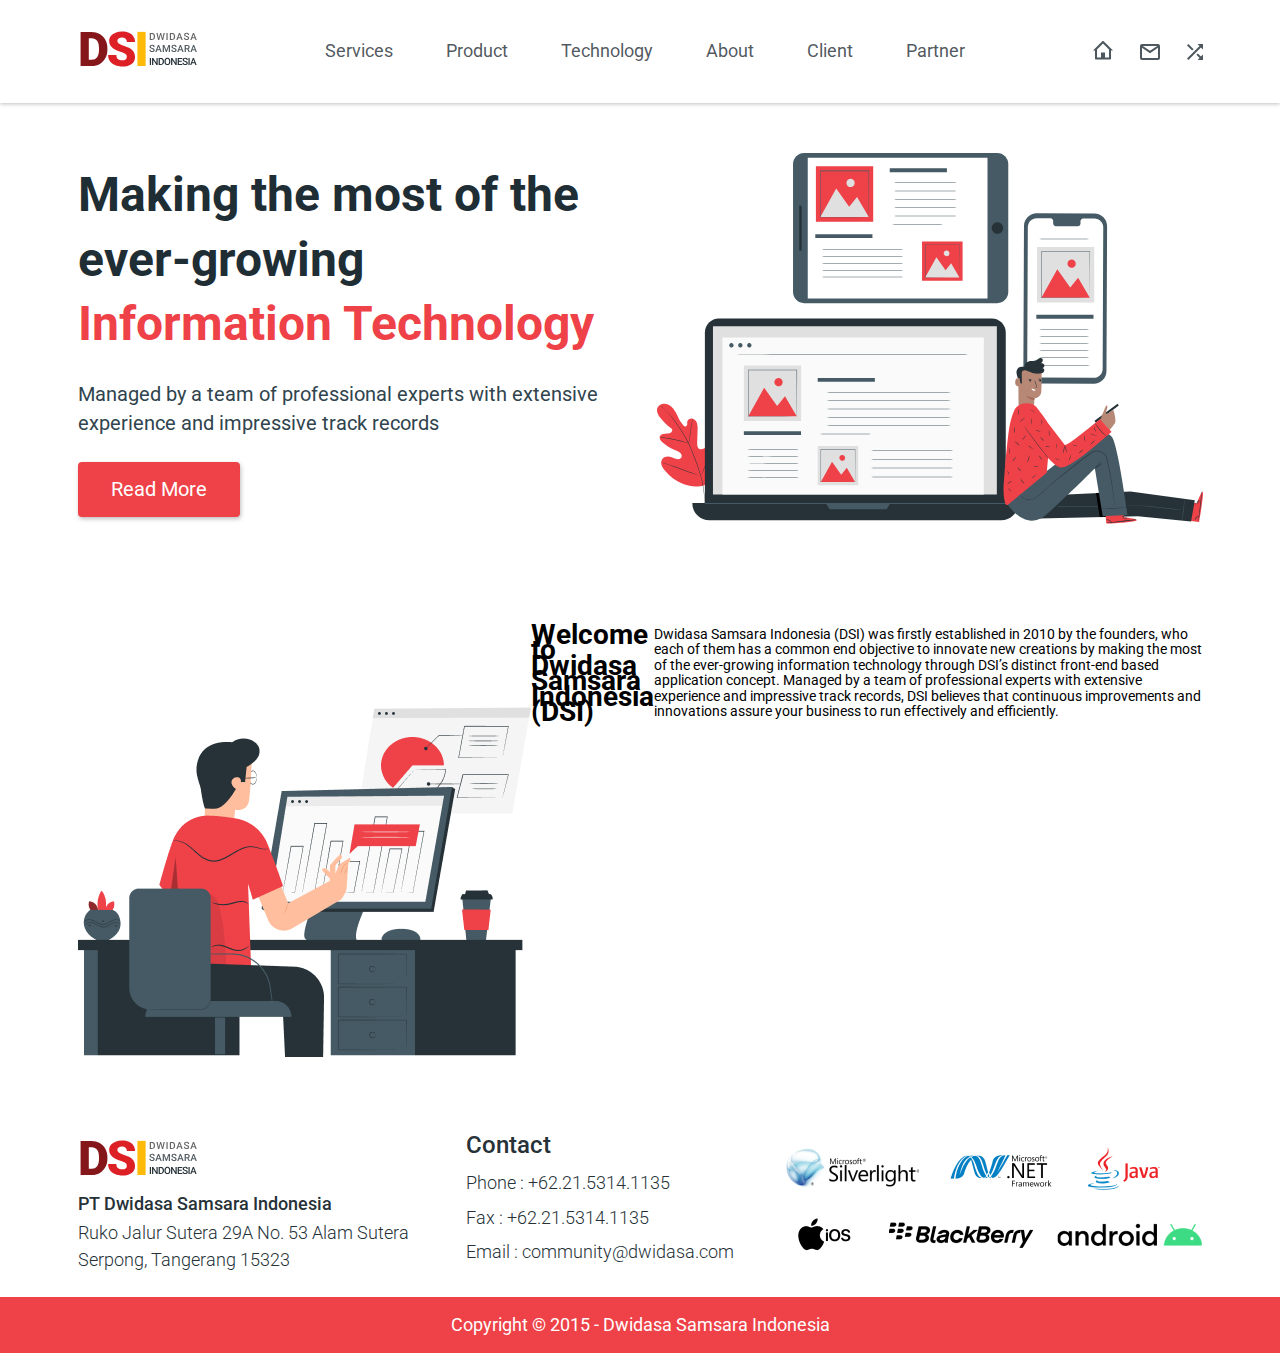
<file: index.html>
<!DOCTYPE html>
<html lang="en">

<head>
    <meta charset="UTF-8">
    <meta name="viewport" content="width=device-width, initial-scale=1.0">
    <link rel="stylesheet" href="./style/main.css">
    <title>Home page</title>
</head>

<body>

    <div class="wrapper">

        <!-- HEADER - START -->

        <header class="header">
            <div class="container">
                <div class="header-row">
                    <div class="header-logo">
                        <a href="#">
                            <img src="./images/logo.svg" alt="site logo">
                        </a>
                    </div>

                    <nav class="header-nav">
                        <a href="./pages/services.html" class="header-link">Services</a>
                        <a href="./pages/product.html" class="header-link">Product</a>
                        <a href="#" class="header-link">Technology</a>
                        <a href="#" class="header-link">About</a>
                        <a href="#" class="header-link">Client</a>
                        <a href="#" class="header-link">Partner</a>
                    </nav>

                    <div class="header-buttons">
                        <button class="header-button">
                            <svg width="20" height="19" viewBox="0 0 20 19" fill="none"
                                xmlns="http://www.w3.org/2000/svg">
                                <path fill-rule="evenodd" clip-rule="evenodd"
                                    d="M2 9.58579H0L9.29289 0.292893C9.68342 -0.0976315 10.3166 -0.0976306 10.7071 0.292894L20 9.58579H18V17.5858C18 18.1381 17.5523 18.5858 17 18.5858H3C2.44772 18.5858 2 18.1381 2 17.5858V9.58579ZM4 16.5858H8V11.5858H12V16.5858H16V8.41421L10 2.41421L4 8.41421V16.5858Z"
                                    fill="#1F2E35" fill-opacity="0.8" />
                            </svg>
                        </button>
                        <button class="header-button">
                            <svg width="20" height="16" viewBox="0 0 20 16" fill="none"
                                xmlns="http://www.w3.org/2000/svg">
                                <path fill-rule="evenodd" clip-rule="evenodd"
                                    d="M0 2C0 0.895431 0.895431 0 2 0H18C19.1046 0 20 0.895431 20 2V14C20 15.1046 19.1046 16 18 16H2C0.895431 16 0 15.1046 0 14V2ZM18 3.8685V14H2V3.86851L10 9.20184L18 3.8685ZM17.1972 2H2.80279L10 6.79814L17.1972 2Z"
                                    fill="#1F2E35" fill-opacity="0.8" />
                            </svg>
                        </button>
                        <button class="header-button">
                            <svg width="16" height="16" viewBox="0 0 16 16" fill="none"
                                xmlns="http://www.w3.org/2000/svg">
                                <path fill-rule="evenodd" clip-rule="evenodd"
                                    d="M6.59 5.17L1.41 0L0 1.41L5.17 6.58L6.59 5.17ZM10.5 0L12.54 2.04L0 14.59L1.41 16L13.96 3.46L16 5.5V0H10.5ZM9.42 10.82L10.83 9.41L13.96 12.54L16 10.5V16H10.5L12.55 13.95L9.42 10.82Z"
                                    fill="#1F2E35" fill-opacity="0.8" />
                            </svg>
                        </button>
                    </div>

                    <div class="header-mobile">
                        <button class="header-mobile__button">
                            <svg width="25" height="19" viewBox="0 0 25 19" fill="none"
                                xmlns="http://www.w3.org/2000/svg">
                                <path d="M25 2.71429V0H0V2.71429H25Z" fill="#455A64" />
                                <path d="M25 5.42857V8.14286H8.33333V5.42857H25Z" fill="#455A64" />
                                <path d="M25 13.5714V10.8571H0V13.5714H25Z" fill="#455A64" />
                                <path d="M25 19V16.2857H8.33333V19H25Z" fill="#455A64" />
                            </svg>
                        </button>
                    </div>
                </div>
            </div>
        </header>

        <!-- HEADER - END -->

        <!-- MAIN - START -->

        <main class="main">

            <!-- BANNER - START -->

            <section class="banner">
                <div class="container">
                    <div class="banner-row">
                        <div class="banner-content">
                            <h1 class="banner-title">
                                Making the most of the ever-growing <br />
                                <span class="banner-title__red">Information Technology</span>
                            </h1>
                            <p class="banner-subtitle">Managed by a team of professional experts with extensive
                                experience and impressive track records</p>
                            <button class="banner-button">Read More</button>
                        </div>

                        <div class="banner-image">
                            <img src="./images/home/banner/banner-image.svg" alt="home banner image">
                        </div>
                    </div>
                </div>
            </section>

            <!-- BANNER - END -->
            <!-- BANNER - START -->

            <section class="banner">
                <div class="container">
                    <div class="banner_row1">
                        <div class="banner_content1">
                            <img src="./images/kampanya.png" alt="banner img" class="banner-image1">
                        <h1 class="banner_title1">
                            Welcome to Dwidasa Samsara Indonesia (DSI)
                        </h1>
                        <p class="banner_text1">
                            Dwidasa Samsara Indonesia (DSI) was firstly established in 2010 by the founders, who each of them has a common end objective to innovate new creations by making the most of the ever-growing information technology through DSI’s distinct front-end based application concept.
Managed by a team of professional experts with extensive experience and impressive track records, DSI believes that continuous improvements and innovations assure your business to run effectively and efficiently.
                        </p>
                    </div>
                    </div>
                </div>
            </section>

            <!-- BANNER - END -->

        </main>

        <!-- MAIN - END -->

        <!-- FOOTER - START -->

        <footer class="footer">
            <div class="footer-top">
                <div class="container">
                    <div class="footer-row">
                        <div class="footer-about">
                            <div class="footer-logo">
                                <img src="./images/logo.svg" alt="site logo">
                            </div>

                            <strong class="footer-about__text">PT Dwidasa Samsara Indonesia</strong>
                            <p class="footer-about__address">Ruko Jalur Sutera 29A No. 53
                                Alam Sutera Serpong, Tangerang 15323
                            </p>
                        </div>

                        <div class="footer-contact">
                            <h4 class="footer-contact__title">Contact</h4>
                            <nav class="footer-contact__nav">
                                <a href="tel:+622153141135" class="footer-contact__link">Phone : +62.21.5314.1135</a>
                                <a href="fax:+622153141135" class="footer-contact__link">Fax : +62.21.5314.1135</a>
                                <a href="mailto:community@dwidasa.com" class="footer-contact__link">Email :
                                    community@dwidasa.com</a>
                            </nav>
                        </div>

                        <div class="footer-brands">
                            <div class="footer-brand__image">
                                <img src="./images/banner-image1.png" alt="brand image">
                            </div>
                            <div class="footer-brand__image">
                                <img src="./images/banner-image2.png" alt="brand image">
                            </div>
                            <div class="footer-brand__image">
                                <img src="./images/banner-image3.png" alt="brand image">
                            </div>
                            <div class="footer-brand__image">
                                <img src="./images/banner-image4.png" alt="brand image">
                            </div>
                            <div class="footer-brand__image">
                                <img src="./images/banner-image5.png" alt="brand image">
                            </div>
                            <div class="footer-brand__image">
                                <img src="./images/banner-image6.png" alt="brand image">
                            </div>
                        </div>
                    </div>
                </div>
            </div>
            <div class="footer-bottom">
                <p class="footer-bottom__text">Copyright © 2015 - Dwidasa Samsara Indonesia</p>
            </div>
        </footer>

        <!-- FOOTER - END -->

    </div>

</body>

</html>
</file>
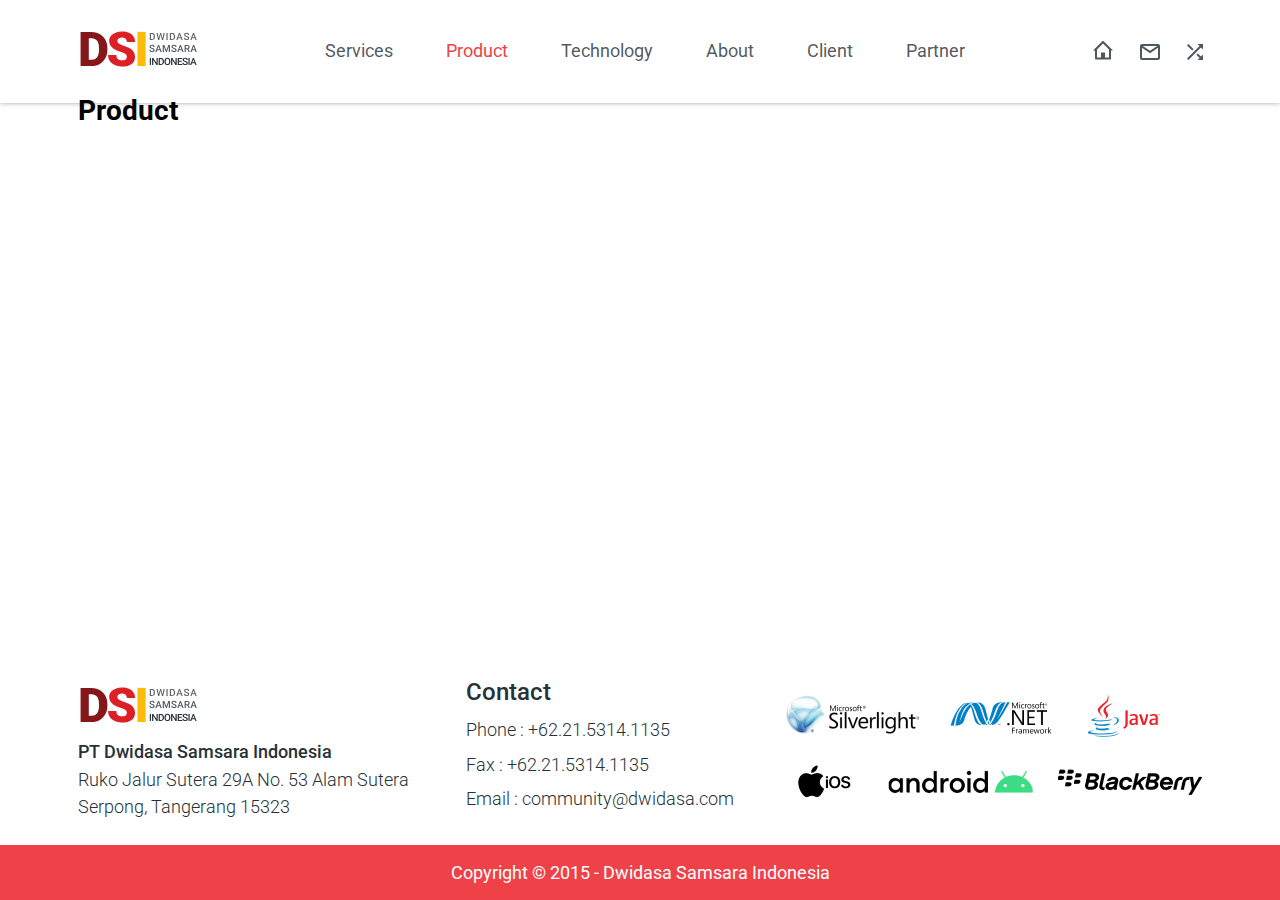
<file: pages/product.html>
<!DOCTYPE html>
<html lang="en">

<head>
    <meta charset="UTF-8">
    <meta name="viewport" content="width=device-width, initial-scale=1.0">
    <link rel="stylesheet" href="../style/main.css">
    <title>Product page</title>
</head>

<body>

    <div class="wrapper">

        <!-- HEADER - START -->

        <header class="header">
            <div class="container">
                <div class="header-row">
                    <div class="header-logo">
                        <a href="../index.html">
                            <img src="../images/logo.svg" alt="site logo">
                        </a>
                    </div>

                    <nav class="header-nav">
                        <a href="./services.html" class="header-link ">Services</a>
                        <a href="#" class="header-link active">Product</a>
                        <a href="#" class="header-link">Technology</a>
                        <a href="#" class="header-link">About</a>
                        <a href="#" class="header-link">Client</a>
                        <a href="#" class="header-link">Partner</a>
                    </nav>

                    <div class="header-buttons">
                        <button class="header-button">
                            <svg width="20" height="19" viewBox="0 0 20 19" fill="none"
                                xmlns="http://www.w3.org/2000/svg">
                                <path fill-rule="evenodd" clip-rule="evenodd"
                                    d="M2 9.58579H0L9.29289 0.292893C9.68342 -0.0976315 10.3166 -0.0976306 10.7071 0.292894L20 9.58579H18V17.5858C18 18.1381 17.5523 18.5858 17 18.5858H3C2.44772 18.5858 2 18.1381 2 17.5858V9.58579ZM4 16.5858H8V11.5858H12V16.5858H16V8.41421L10 2.41421L4 8.41421V16.5858Z"
                                    fill="#1F2E35" fill-opacity="0.8" />
                            </svg>
                        </button>
                        <button class="header-button">
                            <svg width="20" height="16" viewBox="0 0 20 16" fill="none"
                                xmlns="http://www.w3.org/2000/svg">
                                <path fill-rule="evenodd" clip-rule="evenodd"
                                    d="M0 2C0 0.895431 0.895431 0 2 0H18C19.1046 0 20 0.895431 20 2V14C20 15.1046 19.1046 16 18 16H2C0.895431 16 0 15.1046 0 14V2ZM18 3.8685V14H2V3.86851L10 9.20184L18 3.8685ZM17.1972 2H2.80279L10 6.79814L17.1972 2Z"
                                    fill="#1F2E35" fill-opacity="0.8" />
                            </svg>
                        </button>
                        <button class="header-button">
                            <svg width="16" height="16" viewBox="0 0 16 16" fill="none"
                                xmlns="http://www.w3.org/2000/svg">
                                <path fill-rule="evenodd" clip-rule="evenodd"
                                    d="M6.59 5.17L1.41 0L0 1.41L5.17 6.58L6.59 5.17ZM10.5 0L12.54 2.04L0 14.59L1.41 16L13.96 3.46L16 5.5V0H10.5ZM9.42 10.82L10.83 9.41L13.96 12.54L16 10.5V16H10.5L12.55 13.95L9.42 10.82Z"
                                    fill="#1F2E35" fill-opacity="0.8" />
                            </svg>
                        </button>
                    </div>

                    <div class="header-mobile">
                        <button class="header-mobile__button">
                            <svg width="25" height="19" viewBox="0 0 25 19" fill="none"
                                xmlns="http://www.w3.org/2000/svg">
                                <path d="M25 2.71429V0H0V2.71429H25Z" fill="#455A64" />
                                <path d="M25 5.42857V8.14286H8.33333V5.42857H25Z" fill="#455A64" />
                                <path d="M25 13.5714V10.8571H0V13.5714H25Z" fill="#455A64" />
                                <path d="M25 19V16.2857H8.33333V19H25Z" fill="#455A64" />
                            </svg>
                        </button>
                    </div>
                </div>
            </div>
        </header>

        <!-- HEADER - END -->

        <!-- MAIN - START -->

        <main class="main">
            <div class="container">
                <h1>Product</h1>
            </div>
        </main>

        <!-- MAIN - END -->

        <!-- FOOTER - START -->

        <footer class="footer">
            <div class="footer-top">
                <div class="container">
                    <div class="footer-row">
                        <div class="footer-about">
                            <div class="footer-logo">
                                <img src="../images/logo.svg" alt="site logo">
                            </div>

                            <strong class="footer-about__text">PT Dwidasa Samsara Indonesia</strong>
                            <p class="footer-about__address">Ruko Jalur Sutera 29A No. 53
                                Alam Sutera Serpong, Tangerang 15323
                            </p>
                        </div>

                        <div class="footer-contact">
                            <h4 class="footer-contact__title">Contact</h4>
                            <nav class="footer-contact__nav">
                                <a href="tel:+622153141135" class="footer-contact__link">Phone : +62.21.5314.1135</a>
                                <a href="fax:+622153141135" class="footer-contact__link">Fax : +62.21.5314.1135</a>
                                <a href="mailto:community@dwidasa.com" class="footer-contact__link">Email :
                                    community@dwidasa.com</a>
                            </nav>
                        </div>

                        <div class="footer-brands">
                            <div class="footer-brand__image">
                                <img src="../images/home/brands/brand-image-1.png" alt="brand image">
                            </div>
                            <div class="footer-brand__image">
                                <img src="../images/home/brands/brand-image-2.png" alt="brand image">
                            </div>
                            <div class="footer-brand__image">
                                <img src="../images/home/brands/brand-image-3.png" alt="brand image">
                            </div>
                            <div class="footer-brand__image">
                                <img src="../images/home/brands/brand-image-4.png" alt="brand image">
                            </div>
                            <div class="footer-brand__image">
                                <img src="../images/home/brands/brand-image-5.png" alt="brand image">
                            </div>
                            <div class="footer-brand__image">
                                <img src="../images/home/brands/brand-image-6.png" alt="brand image">
                            </div>
                        </div>
                    </div>
                </div>
            </div>
            <div class="footer-bottom">
                <p class="footer-bottom__text">Copyright © 2015 - Dwidasa Samsara Indonesia</p>
            </div>
        </footer>

        <!-- FOOTER - END -->

    </div>

</body>

</html>
</file>
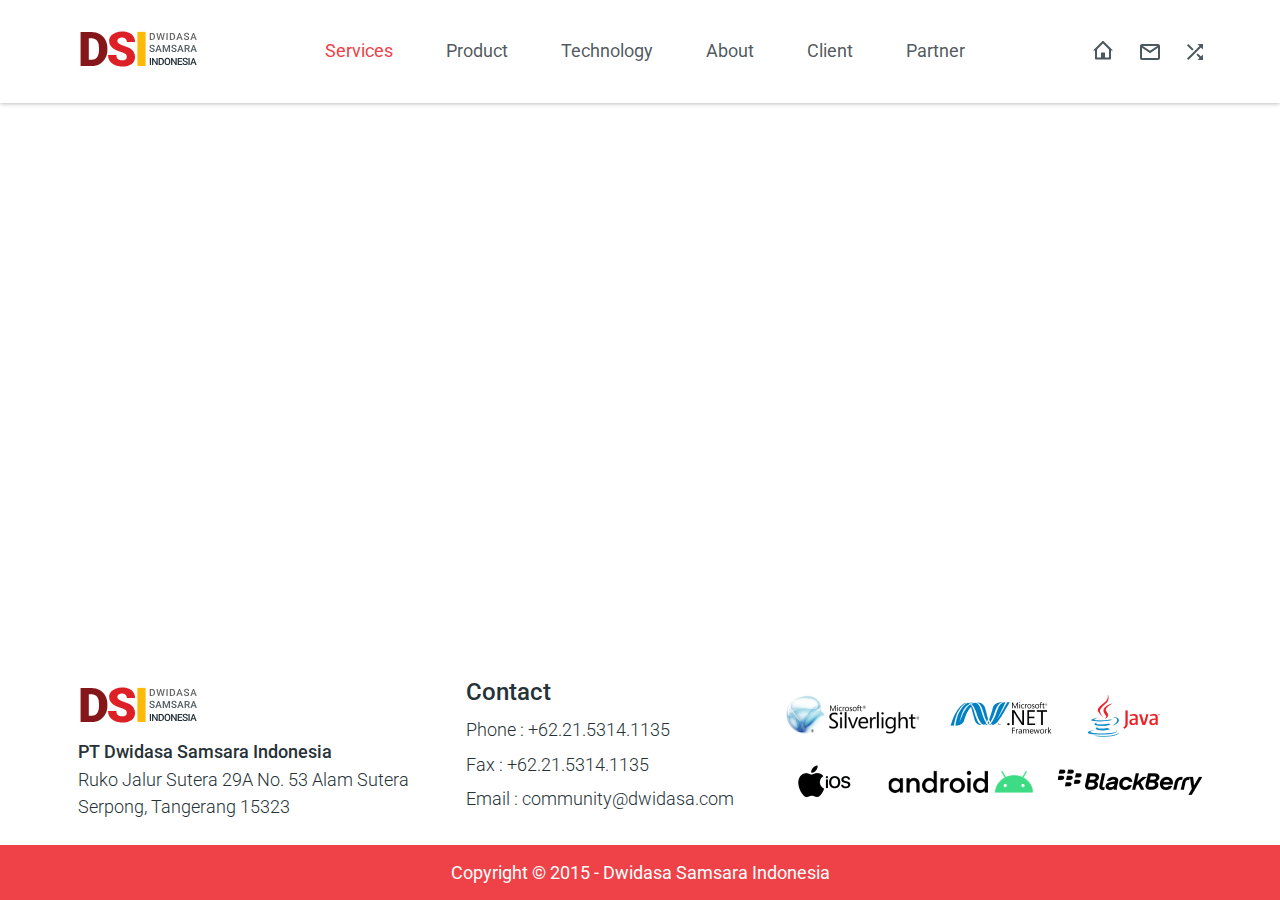
<file: pages/services.html>
<!DOCTYPE html>
<html lang="en">

<head>
    <meta charset="UTF-8">
    <meta name="viewport" content="width=device-width, initial-scale=1.0">
    <link rel="stylesheet" href="../style/main.css">
    <title>Services page</title>
</head>

<body>

    <div class="wrapper">

        <!-- HEADER - START -->

        <header class="header">
            <div class="container">
                <div class="header-row">
                    <div class="header-logo">
                        <a href="../index.html">
                            <img src="../images/logo.svg" alt="site logo">
                        </a>
                    </div>

                    <nav class="header-nav">
                        <a href="#" class="header-link active">Services</a>
                        <a href="./product.html" class="header-link">Product</a>
                        <a href="#" class="header-link">Technology</a>
                        <a href="#" class="header-link">About</a>
                        <a href="#" class="header-link">Client</a>
                        <a href="#" class="header-link">Partner</a>
                    </nav>

                    <div class="header-buttons">
                        <button class="header-button">
                            <svg width="20" height="19" viewBox="0 0 20 19" fill="none"
                                xmlns="http://www.w3.org/2000/svg">
                                <path fill-rule="evenodd" clip-rule="evenodd"
                                    d="M2 9.58579H0L9.29289 0.292893C9.68342 -0.0976315 10.3166 -0.0976306 10.7071 0.292894L20 9.58579H18V17.5858C18 18.1381 17.5523 18.5858 17 18.5858H3C2.44772 18.5858 2 18.1381 2 17.5858V9.58579ZM4 16.5858H8V11.5858H12V16.5858H16V8.41421L10 2.41421L4 8.41421V16.5858Z"
                                    fill="#1F2E35" fill-opacity="0.8" />
                            </svg>
                        </button>
                        <button class="header-button">
                            <svg width="20" height="16" viewBox="0 0 20 16" fill="none"
                                xmlns="http://www.w3.org/2000/svg">
                                <path fill-rule="evenodd" clip-rule="evenodd"
                                    d="M0 2C0 0.895431 0.895431 0 2 0H18C19.1046 0 20 0.895431 20 2V14C20 15.1046 19.1046 16 18 16H2C0.895431 16 0 15.1046 0 14V2ZM18 3.8685V14H2V3.86851L10 9.20184L18 3.8685ZM17.1972 2H2.80279L10 6.79814L17.1972 2Z"
                                    fill="#1F2E35" fill-opacity="0.8" />
                            </svg>
                        </button>
                        <button class="header-button">
                            <svg width="16" height="16" viewBox="0 0 16 16" fill="none"
                                xmlns="http://www.w3.org/2000/svg">
                                <path fill-rule="evenodd" clip-rule="evenodd"
                                    d="M6.59 5.17L1.41 0L0 1.41L5.17 6.58L6.59 5.17ZM10.5 0L12.54 2.04L0 14.59L1.41 16L13.96 3.46L16 5.5V0H10.5ZM9.42 10.82L10.83 9.41L13.96 12.54L16 10.5V16H10.5L12.55 13.95L9.42 10.82Z"
                                    fill="#1F2E35" fill-opacity="0.8" />
                            </svg>
                        </button>
                    </div>

                    <div class="header-mobile">
                        <button class="header-mobile__button">
                            <svg width="25" height="19" viewBox="0 0 25 19" fill="none"
                                xmlns="http://www.w3.org/2000/svg">
                                <path d="M25 2.71429V0H0V2.71429H25Z" fill="#455A64" />
                                <path d="M25 5.42857V8.14286H8.33333V5.42857H25Z" fill="#455A64" />
                                <path d="M25 13.5714V10.8571H0V13.5714H25Z" fill="#455A64" />
                                <path d="M25 19V16.2857H8.33333V19H25Z" fill="#455A64" />
                            </svg>
                        </button>
                    </div>
                </div>
            </div>
        </header>

        <!-- HEADER - END -->

        <!-- MAIN - START -->

        <main class="main">
            <div class="container">
                    
            </div>
        </main>

        <!-- MAIN - END -->

        <!-- FOOTER - START -->

        <footer class="footer">
            <div class="footer-top">
                <div class="container">
                    <div class="footer-row">
                        <div class="footer-about">
                            <div class="footer-logo">
                                <img src="../images/logo.svg" alt="site logo">
                            </div>

                            <strong class="footer-about__text">PT Dwidasa Samsara Indonesia</strong>
                            <p class="footer-about__address">Ruko Jalur Sutera 29A No. 53
                                Alam Sutera Serpong, Tangerang 15323
                            </p>
                        </div>

                        <div class="footer-contact">
                            <h4 class="footer-contact__title">Contact</h4>
                            <nav class="footer-contact__nav">
                                <a href="tel:+622153141135" class="footer-contact__link">Phone : +62.21.5314.1135</a>
                                <a href="fax:+622153141135" class="footer-contact__link">Fax : +62.21.5314.1135</a>
                                <a href="mailto:community@dwidasa.com" class="footer-contact__link">Email :
                                    community@dwidasa.com</a>
                            </nav>
                        </div>

                        <div class="footer-brands">
                            <div class="footer-brand__image">
                                <img src="../images/home/brands/brand-image-1.png" alt="brand image">
                            </div>
                            <div class="footer-brand__image">
                                <img src="../images/home/brands/brand-image-2.png" alt="brand image">
                            </div>
                            <div class="footer-brand__image">
                                <img src="../images/home/brands/brand-image-3.png" alt="brand image">
                            </div>
                            <div class="footer-brand__image">
                                <img src="../images/home/brands/brand-image-4.png" alt="brand image">
                            </div>
                            <div class="footer-brand__image">
                                <img src="../images/home/brands/brand-image-5.png" alt="brand image">
                            </div>
                            <div class="footer-brand__image">
                                <img src="../images/home/brands/brand-image-6.png" alt="brand image">
                            </div>
                        </div>
                    </div>
                </div>
            </div>
            <div class="footer-bottom">
                <p class="footer-bottom__text">Copyright © 2015 - Dwidasa Samsara Indonesia</p>
            </div>
        </footer>

        <!-- FOOTER - END -->

    </div>

</body>

</html>
</file>
<file: style/main.css>
@import url(https://fonts.googleapis.com/css?family=Roboto:100,100italic,300,300italic,regular,italic,500,500italic,700,700italic,900,900italic);
* {
  margin: 0;
  padding: 0;
  box-sizing: border-box;
}

html,
body,
.wrapper {
  width: 100%;
  height: 100%;
}

button {
  background-color: transparent;
  border: none;
  cursor: pointer;
  font-family: inherit;
}

a {
  text-decoration: none;
  color: inherit;
}

input,
select,
textarea {
  font-family: inherit;
}

ul,
ol,
li {
  list-style: none;
}

.wrapper {
  font-family: "Roboto", sans-serif;
  font-size: 14px;
  font-weight: normal;
  font-style: normal;
  line-height: 110%;
  display: flex;
  flex-direction: column;
}

.main {
  flex: 1 1 auto;
}

.container {
  width: 100%;
  max-width: 1173px;
  padding: 0 24px;
  margin: 0 auto;
}

.header {
  padding: 22px 0;
  box-shadow: 0 1px 4px 0 rgba(0, 0, 0, 0.25);
  background-color: #fff;
  transition: all 0.2s ease-in-out;
}
@media screen and (max-width: 768px) {
  .header {
    padding: 11px 0;
  }
}
.header-row {
  display: flex;
  align-items: center;
  justify-content: space-between;
}
@media screen and (max-width: 768px) {
  .header-nav {
    display: none;
  }
}
.header-link {
  font-family: "Roboto", sans-serif;
  font-weight: 400;
  font-size: 18px;
  color: rgba(31, 46, 53, 0.8);
  transition: all 0.2s ease-in-out;
}
.header-link:not(:last-child) {
  margin-right: 50px;
}
@media screen and (max-width: 1000px) {
  .header-link:not(:last-child) {
    margin-right: 20px;
  }
}
.header-link:hover, .header-link.active {
  color: #EE4248;
}
.header-button {
  transition: all 0.2s ease-in-out;
}
.header-button path {
  transition: all 0.2s ease-in-out;
}
.header-button:not(:last-child) {
  margin-right: 24px;
}
@media screen and (max-width: 900px) {
  .header-button:not(:last-child) {
    margin-right: 12px;
  }
}
.header-button:hover path {
  fill: #EE4248;
}
@media screen and (max-width: 768px) {
  .header-buttons {
    display: none;
  }
}
.header-mobile {
  display: none;
}
@media screen and (max-width: 768px) {
  .header-mobile {
    display: block;
  }
}

.footer-top {
  padding: 24px 0;
}
.footer-bottom {
  background-color: #EE4248;
  padding: 20px 0;
  text-align: center;
}
.footer-bottom__text {
  font-family: "Roboto", sans-serif;
  font-weight: 400;
  font-size: 18px;
  color: #fff;
}
.footer-row {
  display: flex;
  align-items: center;
  justify-content: space-between;
}
@media screen and (max-width: 900px) {
  .footer-row {
    flex-wrap: wrap;
    row-gap: 20px;
  }
}
@media screen and (max-width: 768px) {
  .footer-row {
    flex-wrap: nowrap;
    flex-direction: column;
    align-items: unset;
  }
}
.footer-about {
  max-width: 30%;
  font-family: "Roboto", sans-serif;
  font-size: 18px;
  color: #263238;
}
@media screen and (max-width: 900px) {
  .footer-about {
    max-width: 40%;
  }
}
@media screen and (max-width: 768px) {
  .footer-about {
    max-width: 100%;
  }
}
.footer-about__text {
  display: block;
  margin: 8px 0;
  font-weight: 500;
}
.footer-about__address {
  font-weight: 300;
  line-height: 149%;
}
.footer-contact {
  font-family: "Roboto", sans-serif;
  color: #263238;
}
@media screen and (max-width: 768px) {
  .footer-contact {
    max-width: 100%;
  }
}
.footer-contact__nav {
  display: flex;
  flex-direction: column;
  row-gap: 8px;
}
.footer-contact__title {
  font-weight: 500;
  font-size: 24px;
  margin-bottom: 16px;
}
.footer-contact__link {
  font-weight: 300;
  font-size: 18px;
  line-height: 149%;
}
.footer-contact__link:hover {
  text-decoration: underline;
  color: #EE4248;
}
.footer-brands {
  max-width: 418px;
  display: flex;
  align-items: center;
  flex-wrap: wrap;
  -moz-column-gap: 24px;
       column-gap: 24px;
  row-gap: 16px;
}
@media screen and (max-width: 1000px) {
  .footer-brands {
    max-width: 360px;
  }
}
@media screen and (max-width: 900px) {
  .footer-brands {
    max-width: 100%;
  }
}

.banner_content1 {
  display: flex;
}

.banner {
  padding: 50px 0;
}
.banner-row {
  display: flex;
  align-items: center;
  justify-content: space-between;
}
@media screen and (max-width: 768px) {
  .banner-row {
    flex-direction: column-reverse;
  }
}
.banner-content {
  width: 48.5%;
  font-family: "Roboto", sans-serif;
  font-weight: 400;
}
@media screen and (max-width: 768px) {
  .banner-content {
    width: 100%;
    text-align: center;
  }
}
.banner-image {
  width: 48.5%;
  height: 100%;
}
@media screen and (max-width: 768px) {
  .banner-image {
    width: 100%;
    height: 236px;
    margin-bottom: 32px;
  }
}
.banner-image img {
  width: 100%;
  height: 100%;
}
.banner-title {
  font-weight: 700;
  font-size: 48px;
  line-height: 134%;
  color: #1F2E35;
  margin-bottom: 24px;
}
.banner-title__red {
  color: #EE4248;
}
@media screen and (max-width: 1000px) {
  .banner-title {
    font-size: 38px;
  }
}
@media screen and (max-width: 900px) {
  .banner-title {
    font-size: 34px;
  }
}
@media screen and (max-width: 768px) {
  .banner-title {
    margin-bottom: 16px;
  }
}
.banner-subtitle {
  font-size: 20px;
  line-height: 145%;
  color: #30444e;
  margin-bottom: 24px;
}
@media screen and (max-width: 768px) {
  .banner-subtitle {
    margin-bottom: 16px;
    font-size: 20px;
  }
}
.banner-button {
  border-radius: 4px;
  padding: 12px 32px;
  box-shadow: 1px 2px 4px 0 rgba(0, 0, 0, 0.25);
  background-color: #EE4248;
  font-size: 20px;
  line-height: 145%;
  color: #fff;
  border: 1px solid transparent;
  transition: all 0.2s ease-in-out;
}
.banner-button:hover {
  background-color: transparent;
  border-color: #EE4248;
  color: #EE4248;
}
@media screen and (max-width: 768px) {
  .banner-button {
    font-size: 20px;
  }
}/*# sourceMappingURL=main.css.map */
</file>
